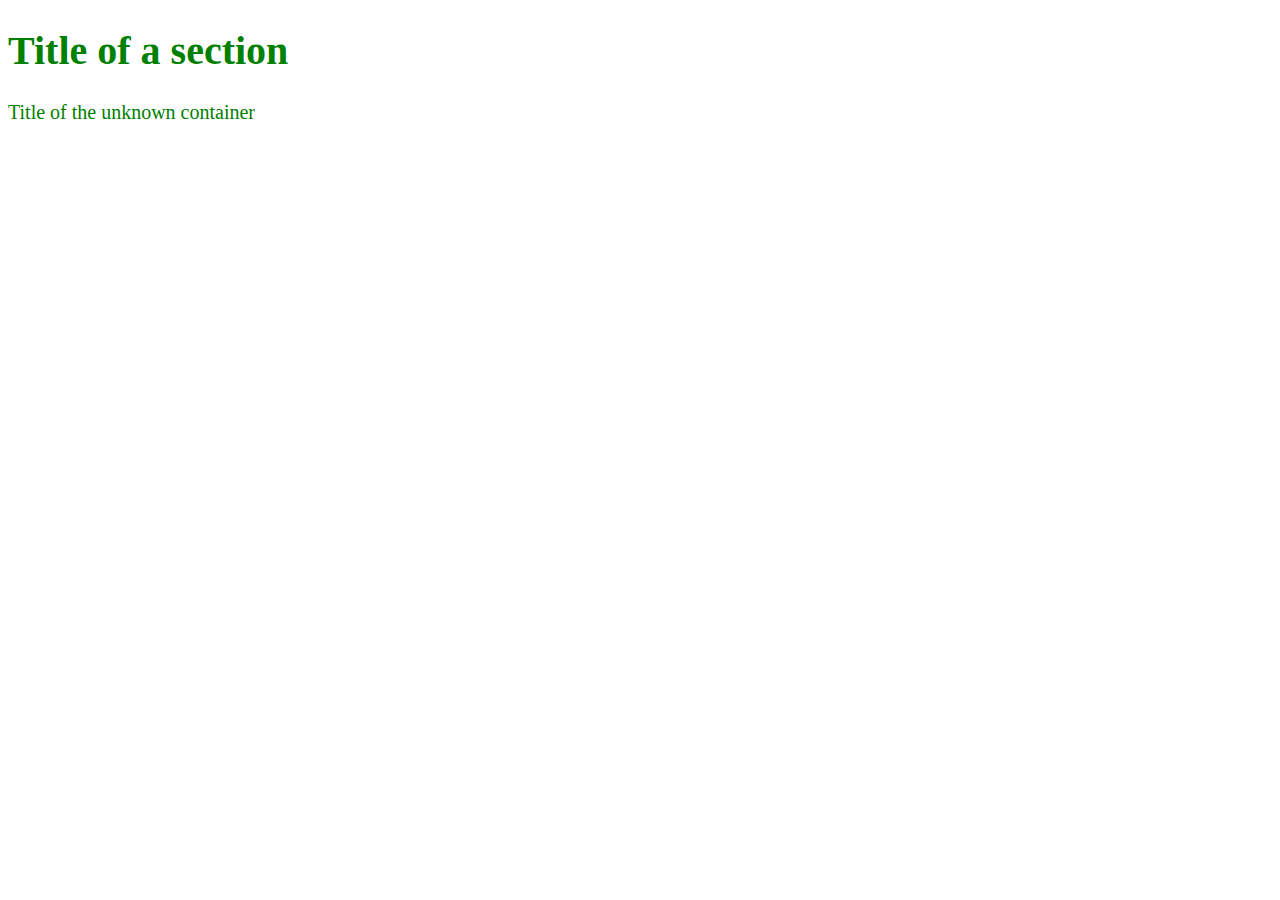
<file: 01-mix-html-css/index.html>
<!DOCTYPE html>
<!--구글 크롬으로 하여금 이 문서가 html임을 알려준다.-->
<html>
  <head>
    <meta charset="utf-8" />
    <meta name="author" content="Won taewoong" />
    <meta name="description" content="Welcome to my Kakao Clone" />
    <title>
      This is my title
    </title>
    <link href="styles.css" rel="stylesheet" />
  </head>
  <body>
    <section>
      <header id="headerNumberOne" class="defaultHeader">
        <h1>Title of a section</h1>
      </header>
    </section>
    <div>
      <header id="differentHeader" class="defaultHeader">
        Title of the unknown container
      </header>
    </div>
  </body>
</html>
</file>
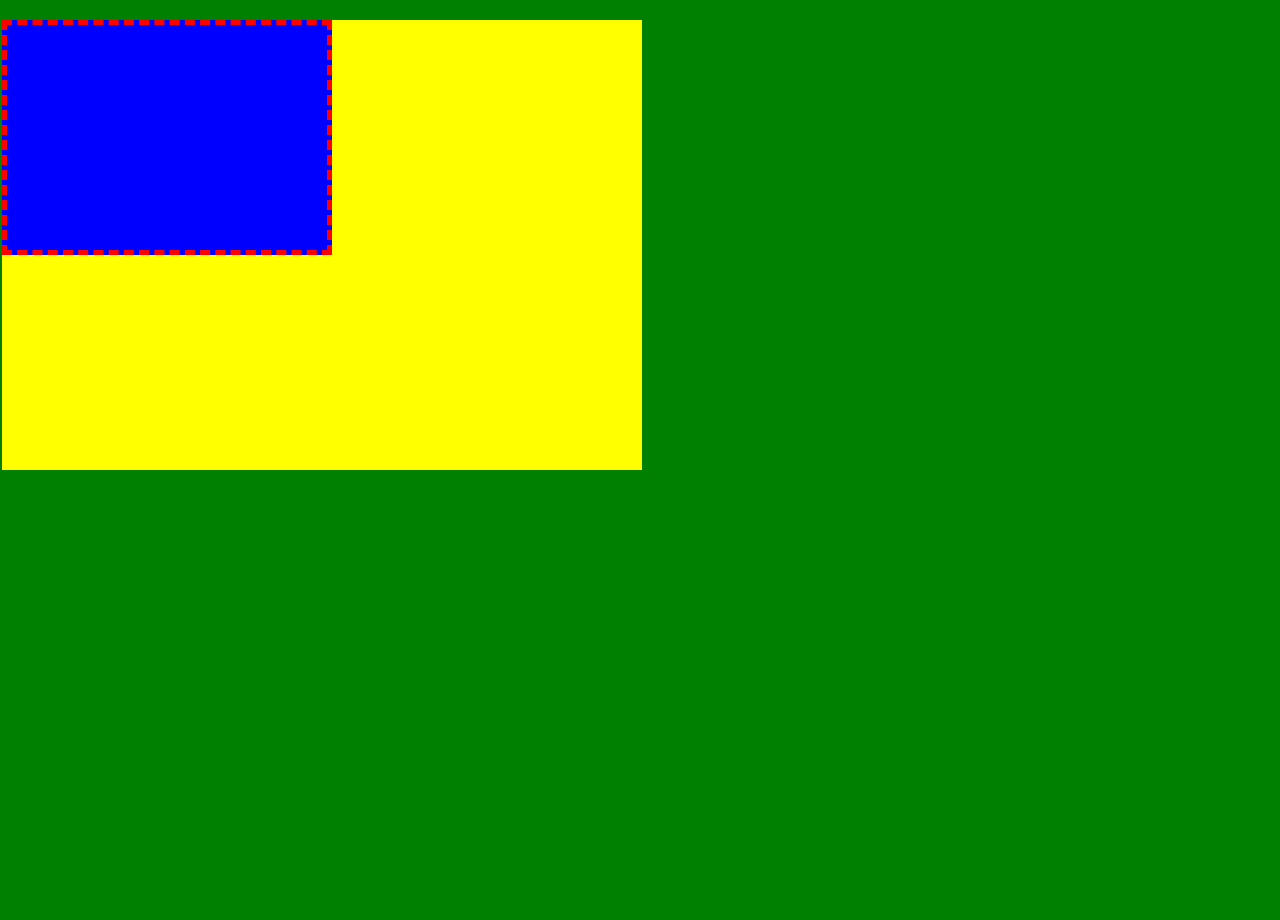
<file: 02-box-model/index.html>
<!DOCTYPE html>
<html lang="en">
  <head>
    <meta charset="UTF-8" />
    <meta name="viewport" content="width=device-width, initial-scale=1.0" />
    <meta http-equiv="X-UA-Compatible" content="ie=edge" />
    <title>Box model</title>
    <style>
      body,
      html {
        padding: 0;
        margin: 0;
        background-color: green;
        height: 100%;
      }
      .box {
        background-color: yellow;
        width: 50%;
        height: 50%;
        margin: 20px 10px 5px 2px;
      }
      .inside-box {
        background-color: blue;
        width: 50%;
        height: 50%;
        border: 5px dashed red;
      }
    </style>
  </head>
  <body>
    <div class="box">
      <div class="inside-box"></div>
    </div>
  </body>
</html>
</file>
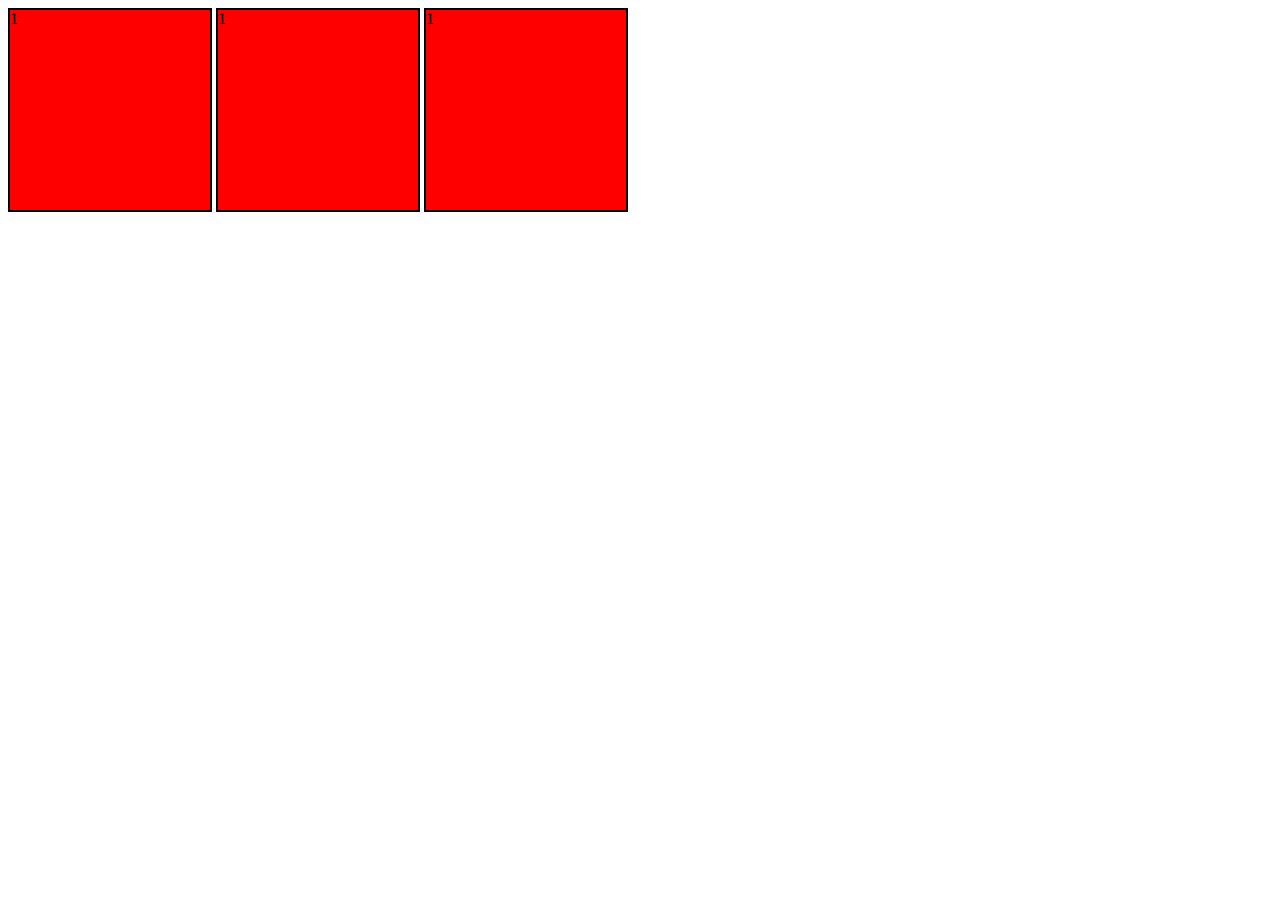
<file: 03-inline-block/index.html>
<!DOCTYPE html>
<html lang="en">
  <head>
    <meta charset="UTF-8" />
    <meta name="viewport" content="width=device-width, initial-scale=1.0" />
    <meta http-equiv="X-UA-Compatible" content="ie=edge" />
    <title>Inline Example</title>
    <style>
      .box {
        background-color: red;
        width: 200px;
        height: 200px;
        border: 2px solid black;
        display: inline-block;
        /* inline-block이라는 코드가 있을 때는 옆으로 나열 */
        /* inline만 작성할 경우 모든 설정값을 지운다. 쉽게 말해 text라고 보면 된다. */
      }
    </style>
  </head>
  <body>
    <!-- 박스가 그 외에는 다른 것이 옆에 있는 것을 허용하지 않음, 그래서 블록이라 부르고 뭐든 밑으로 위치하게 됨 -->
    <span class="box">1</span>
    <span class="box">1</span>
    <span class="box">1</span>
  </body>
</html>
</file>
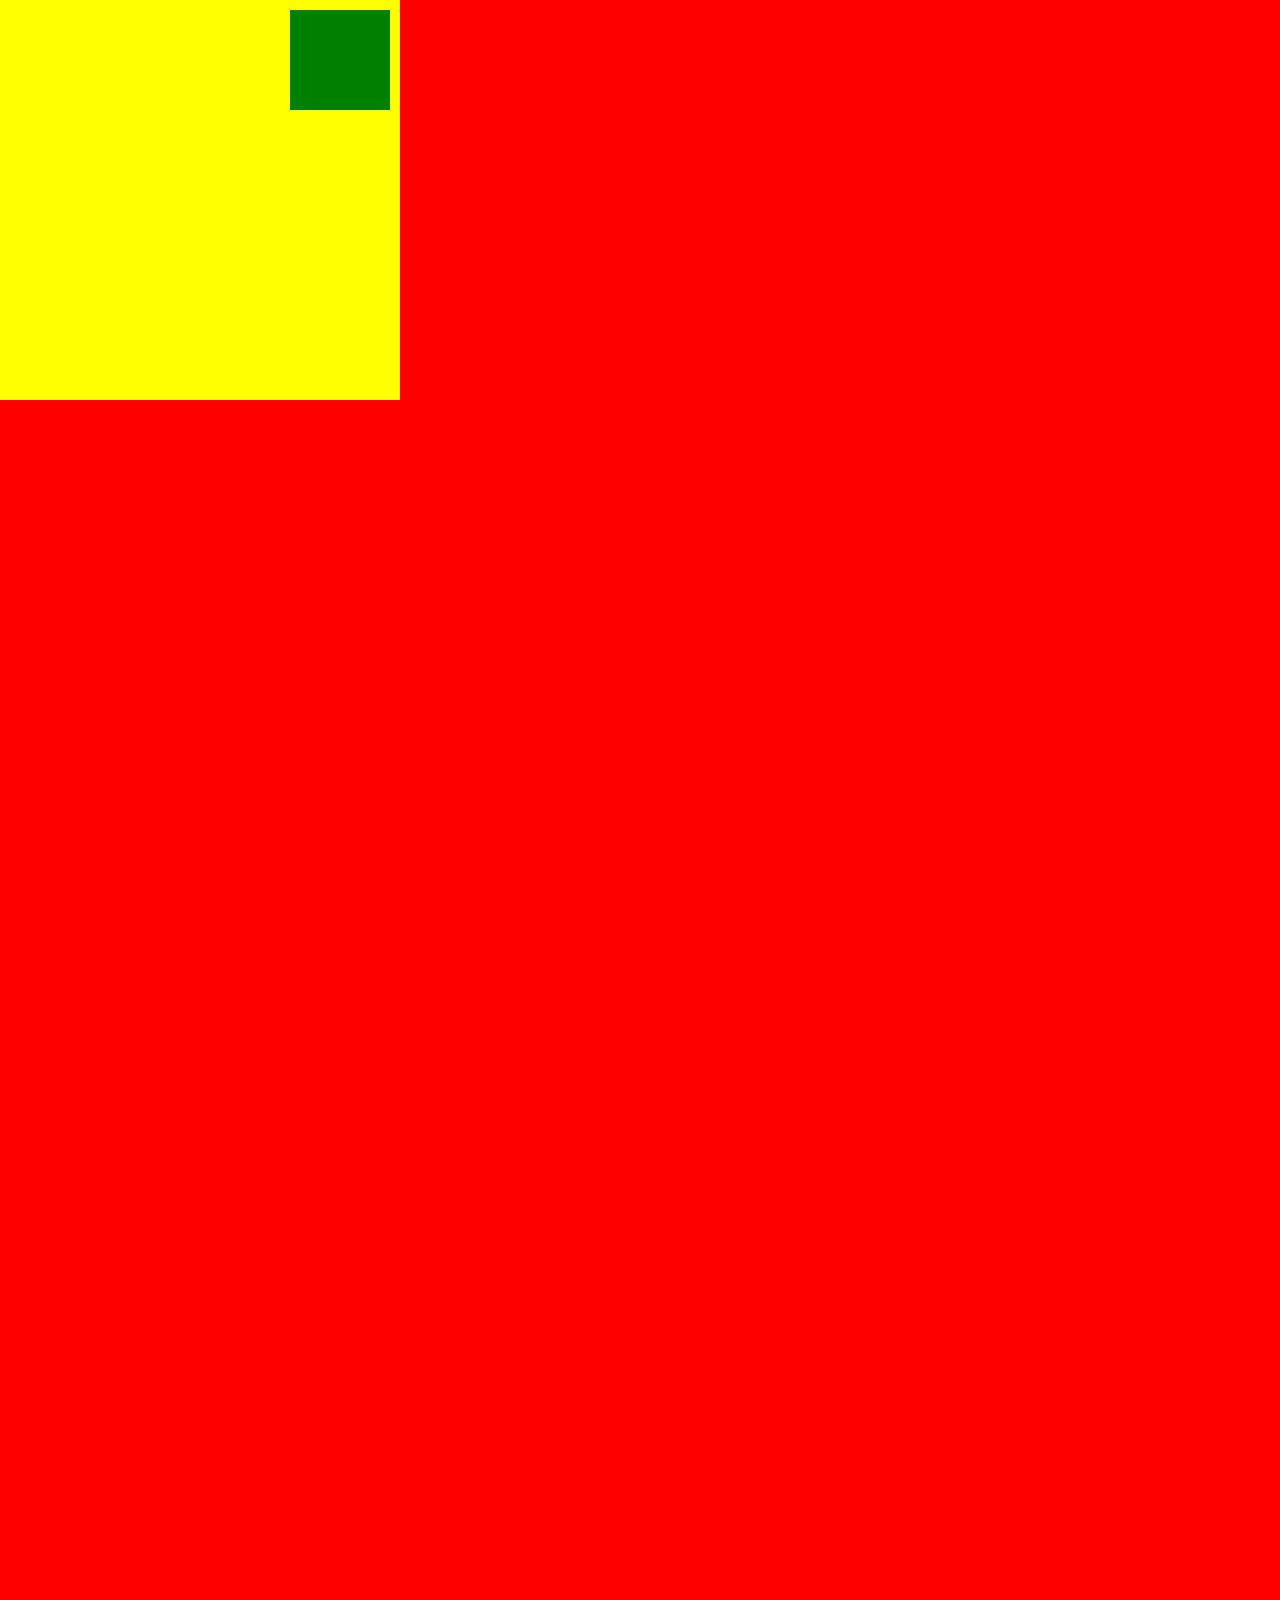
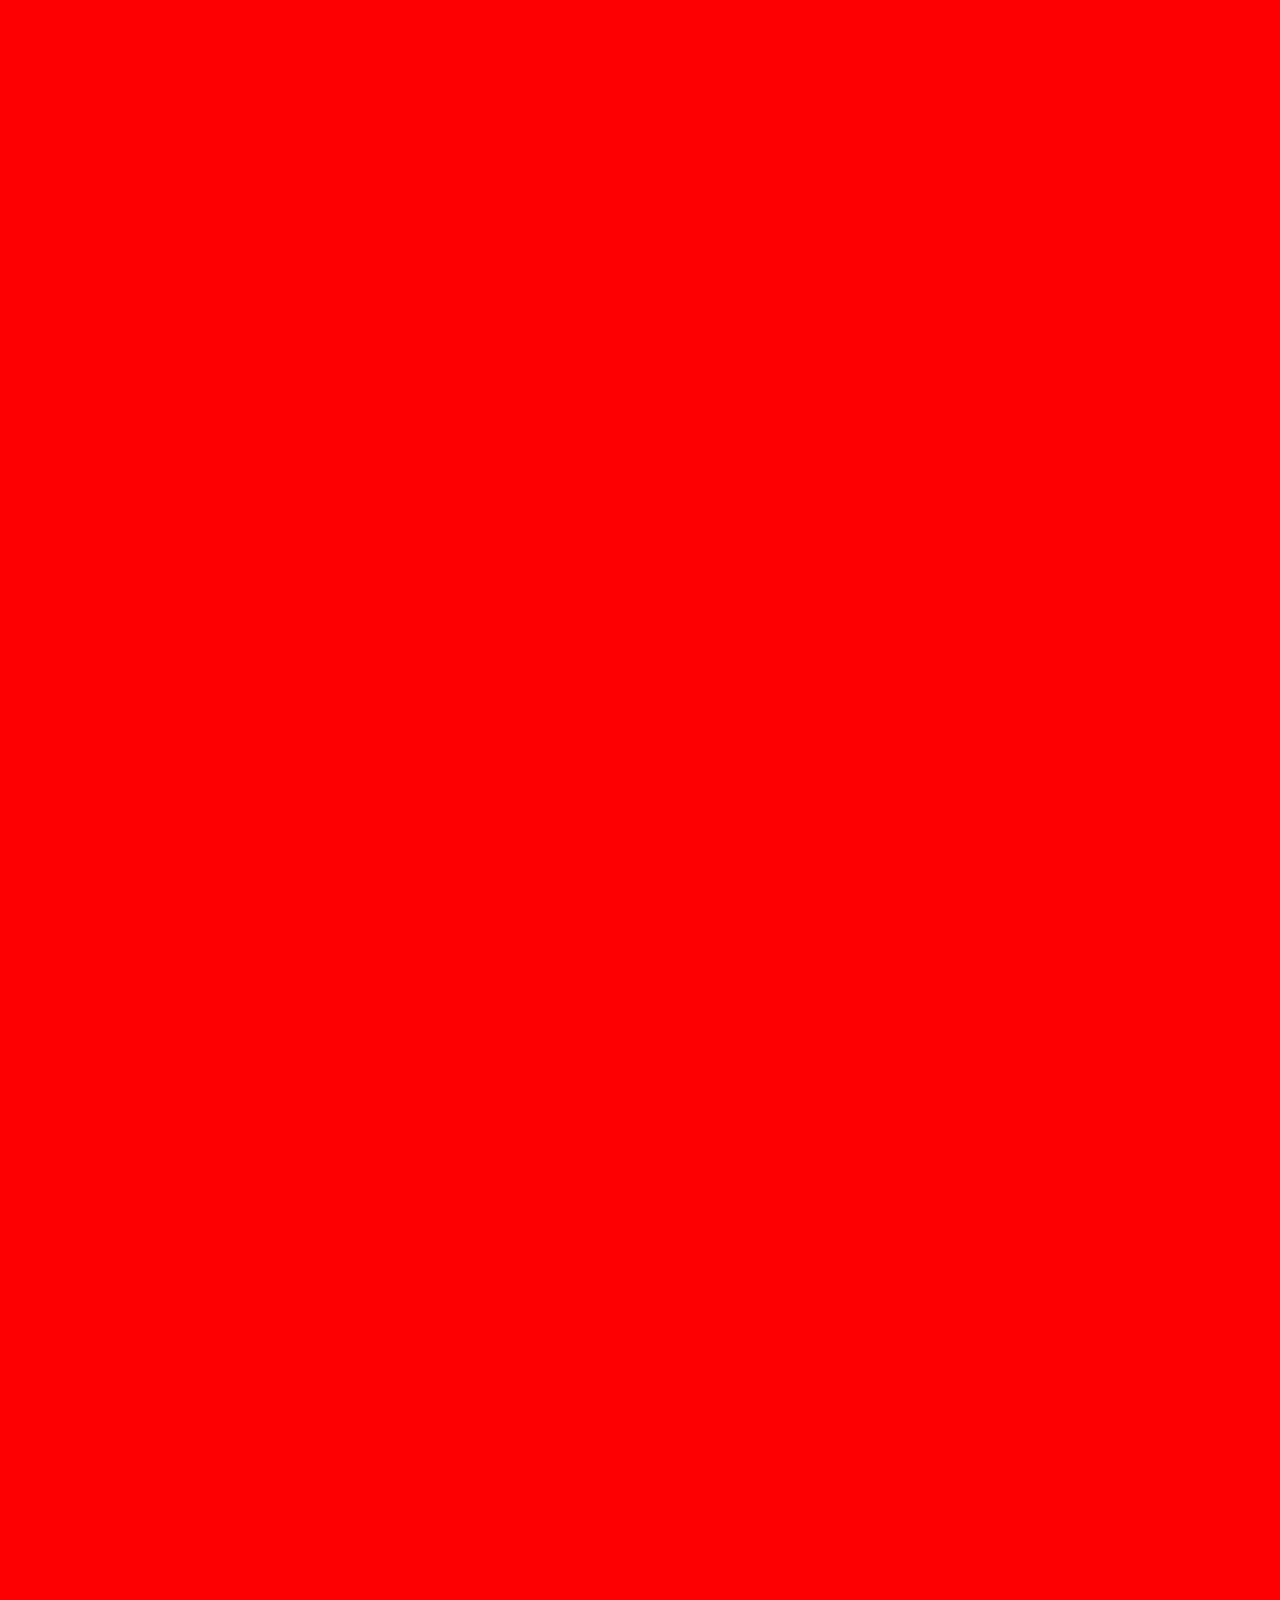
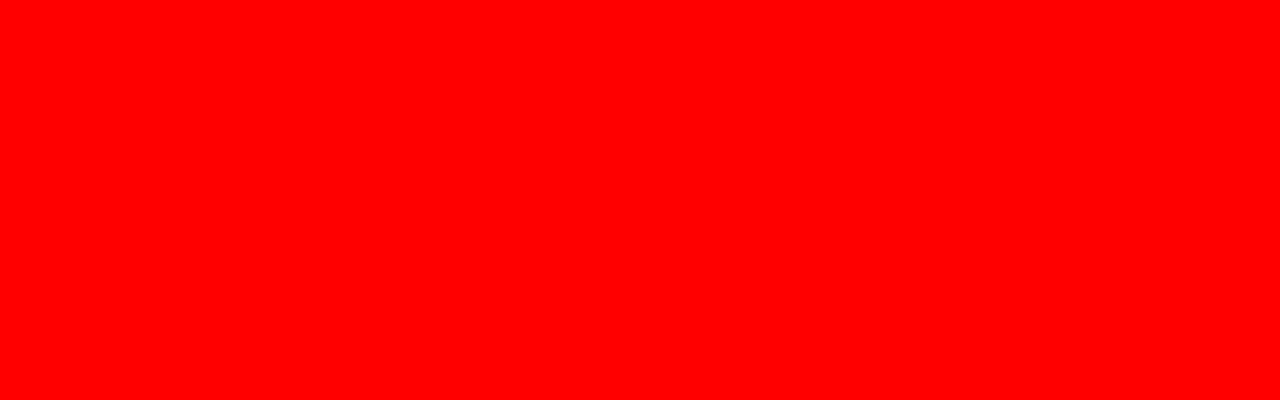
<file: 04-position/index.html>
<!DOCTYPE html>
<html lang="en">
  <head>
    <meta charset="UTF-8" />
    <meta name="viewport" content="width=device-width, initial-scale=1.0" />
    <meta http-equiv="X-UA-Compatible" content="ie=edge" />
    <title>Document</title>
    <style>
      body,
      html {
        height: 100%;
        margin: 0;
        padding: 0;
      }
      body {
        height: 400%;
        background-color: red;
      }
      /* position fixed
      #boxOne {
        height: 300px;
        width: 300px;
        background-color: yellow;
        position: static;
      }
      #boxTwo {
        height: 300px;
        width: 100%;
        background-color: green;
        position: fixed;
        bottom: 10px;
        right: 500px;
      } */
      .abs-box {
        width: 400px;
        height: 400px;
        background-color: yellow;
        position: relative;
        /* absolute가 설정되면 element와 관계가 있는지 살펴보고 상응해서 포지션이 결정되는데 
        이 코드가 없으면 그냥 아래 설정한 값대로 움직인다 */
      }
      .abs-child {
        width: 100px;
        height: 100px;
        background-color: green;
        position: absolute;
        right: 10px;
        top: 10px;
      }
    </style>
  </head>
  <body>
    <div class="abs-box">
      <div class="abs-child"></div>
    </div>
    <!--position fixed
         <div id="boxOne">
      <div class="box-child"></div>
    </div>
    <div id="boxTwo">
      <div class="box-child"></div>
    </div> -->
  </body>
</html>
</file>
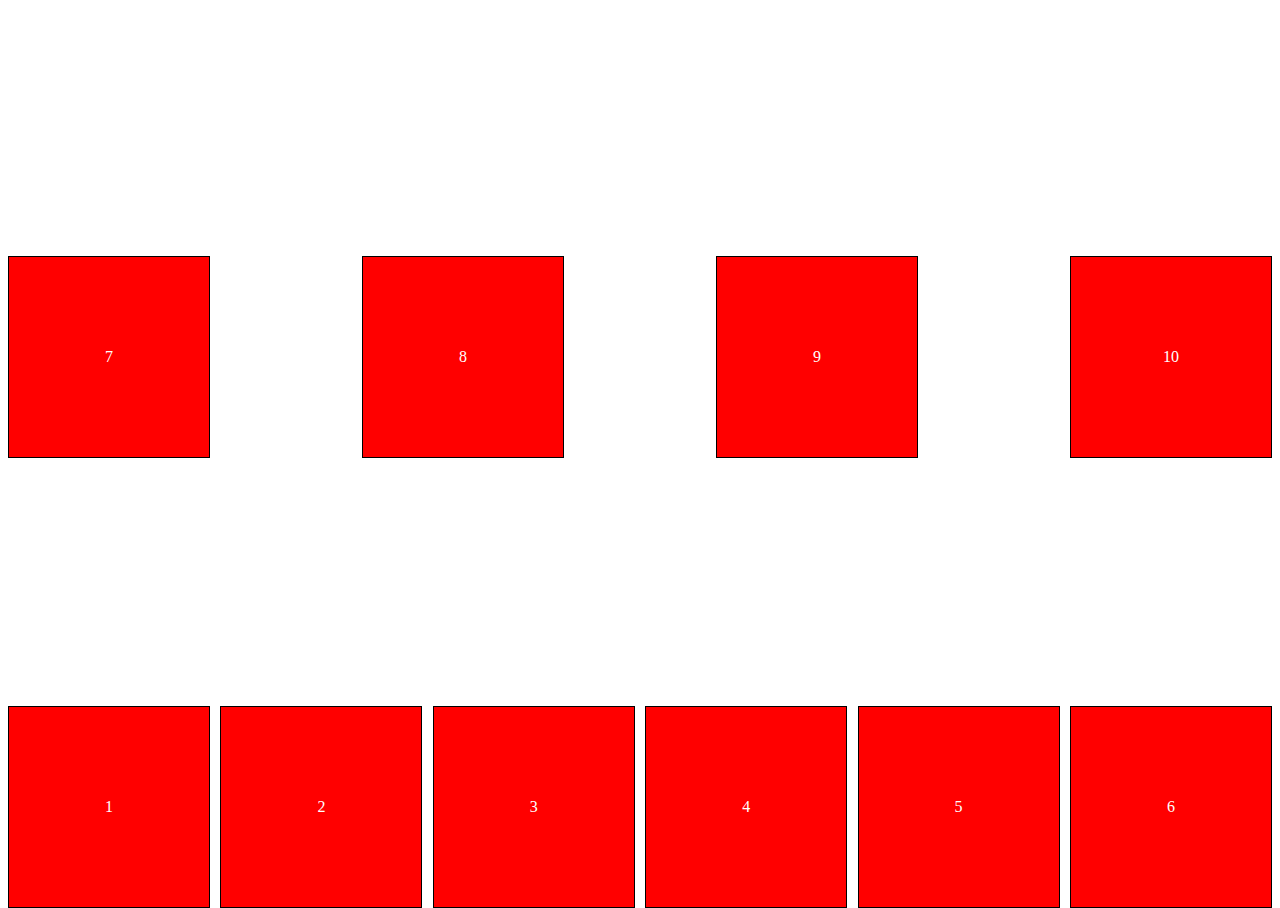
<file: 05-flex/index.html>
<!DOCTYPE html>
<html lang="en">
  <head>
    <meta charset="UTF-8" />
    <meta name="viewport" content="width=device-width, initial-scale=1.0" />
    <meta http-equiv="X-UA-Compatible" content="ie=edge" />
    <title>Flex</title>
    <style>
      html,
      body {
        height: 100%;
      }
      .father {
        display: flex;
        /* flex는 부모 박스에만 적용, flex를 선언하면 children 박스에 일일히 명령할 필요 X */
        justify-content: space-between;
        /* 수평적용 */
        align-items: flex-start;
        /* 수직적용 */
        flex-direction: row;
        height: 100%;
        /* row를 사용하면 default값, column을 사용하면 반대가 된다. */
        flex-wrap: wrap-reverse;
      }
      .box {
        background-color: red;
        width: 200px;
        height: 200px;
        border: 1px solid black;
        display: flex;
        justify-content: center;
        align-items: center;
        color: white;
      }
    </style>
  </head>
  <body>
    <div class="father">
      <div class="box">1</div>
      <div class="box">2</div>
      <div class="box">3</div>
      <div class="box">4</div>
      <div class="box">5</div>
      <div class="box">6</div>
      <div class="box">7</div>
      <div class="box">8</div>
      <div class="box">9</div>
      <div class="box">10</div>
    </div>
  </body>
</html>
</file>
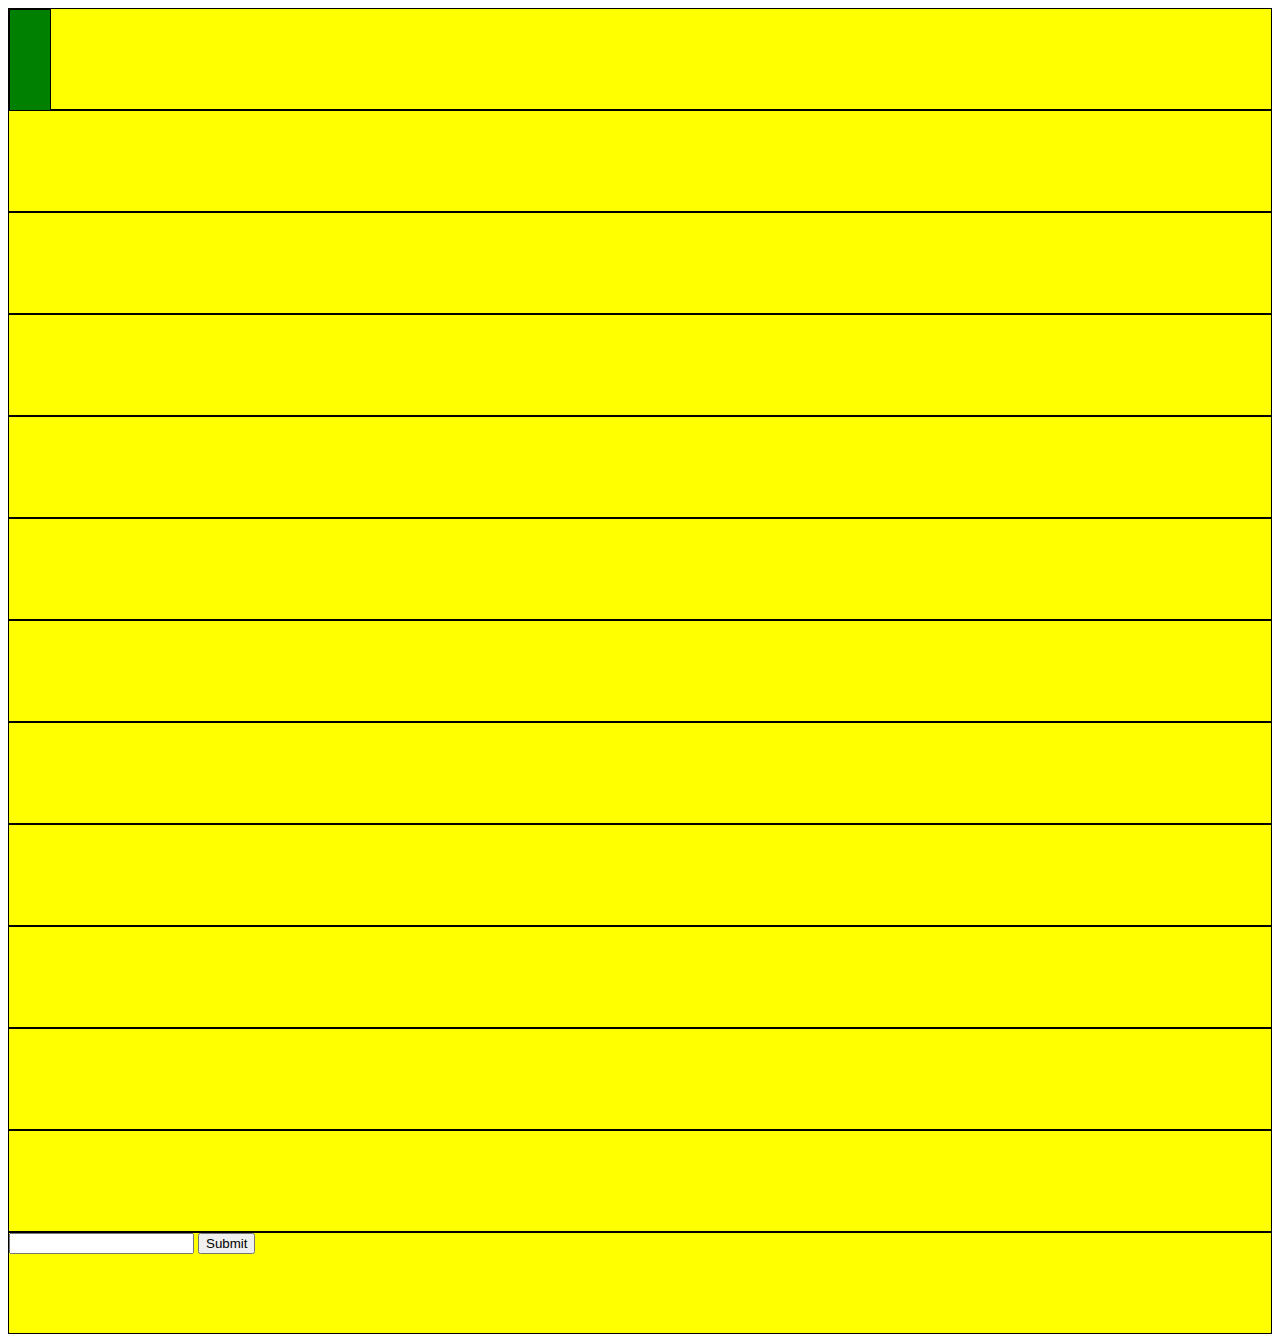
<file: 06-selectors/index.html>
<!DOCTYPE html>
<html lang="en">
  <head>
    <meta charset="UTF-8" />
    <meta name="viewport" content="width=device-width, initial-scale=1.0" />
    <meta http-equiv="X-UA-Compatible" content="ie=edge" />
    <title>Selectors and Pseudo Selectors</title>
    <style>
      /* input[required="required"] {
        background-color: red;
      } */
      .container > .box {
        background-color: yellow;
      }
      /* box가 container 직계로 들어가는데 그 안에 있는 box는 영향x */
      .box {
        border: 1px solid yellow;
      }
      .box {
        background-color: green;
        display: block;
        height: 100px;
        border: 1px solid black;
      }
      .child {
        width: 40px;
      }
      /* .box:nth-child(3n + 2) {
        background-color: pink;
      } */
    </style>
  </head>
  <body>
    <div class="container">
      <div class="box">
        <div class="box child"></div>
      </div>
      <div class="box"></div>
      <div class="box"></div>
      <div class="box"></div>
      <div class="box"></div>
      <div class="box"></div>
      <div class="box"></div>
      <div class="box"></div>
      <div class="box"></div>
      <div class="box"></div>
      <div class="box"></div>
      <div class="box"></div>
      <div class="box">
        <input type="password" required="required" />
        <input type="submit" required="required" />
      </div>
    </div>
  </body>
</html>
</file>
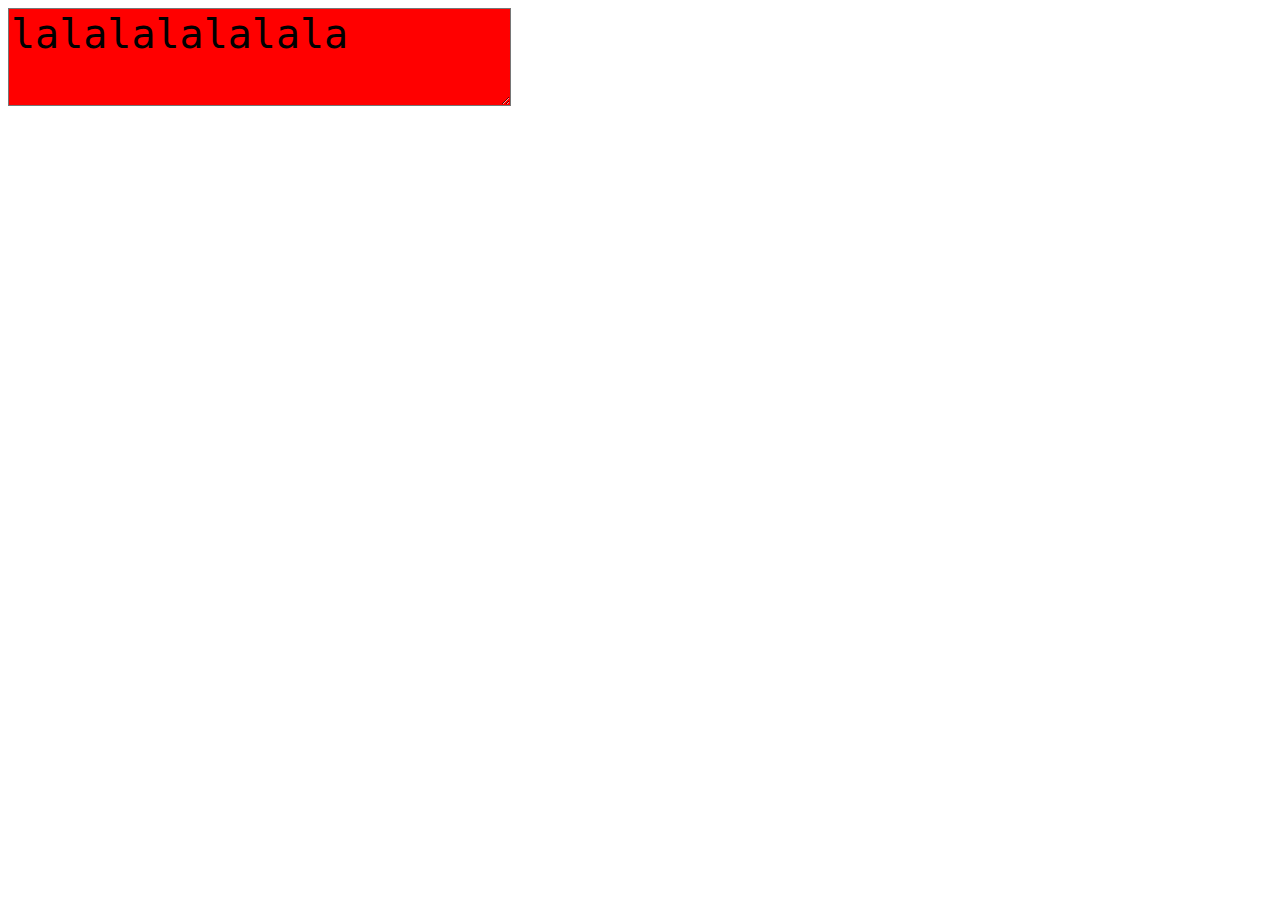
<file: 07-css-state/index.html>
<!DOCTYPE html>
<html lang="en">
  <head>
    <meta charset="UTF-8" />
    <meta name="viewport" content="width=device-width, initial-scale=1.0" />
    <meta http-equiv="X-UA-Compatible" content="ie=edge" />
    <title>CSS States</title>
    <style>
      .box {
        background-color: red;
        font-size: 40px;
      }
      /* .box:hover {
        background-color: pink;
      } */
      /* hover은 box에 마우스를 가져다대면 색이 변하게 한다. */
      .box:active {
        background-color: green;
      }
      /* active는 click시에 색이 변하게 된다. */
      .box:focus {
        background-color: blue;
      }
    </style>
  </head>
  <body>
    <textarea class="box">lalalalalalala</textarea>
  </body>
</html>
</file>
<file: 01-mix-html-css/styles.css>
header {
  color: green;
  font-size: 20px;
}
</file>
